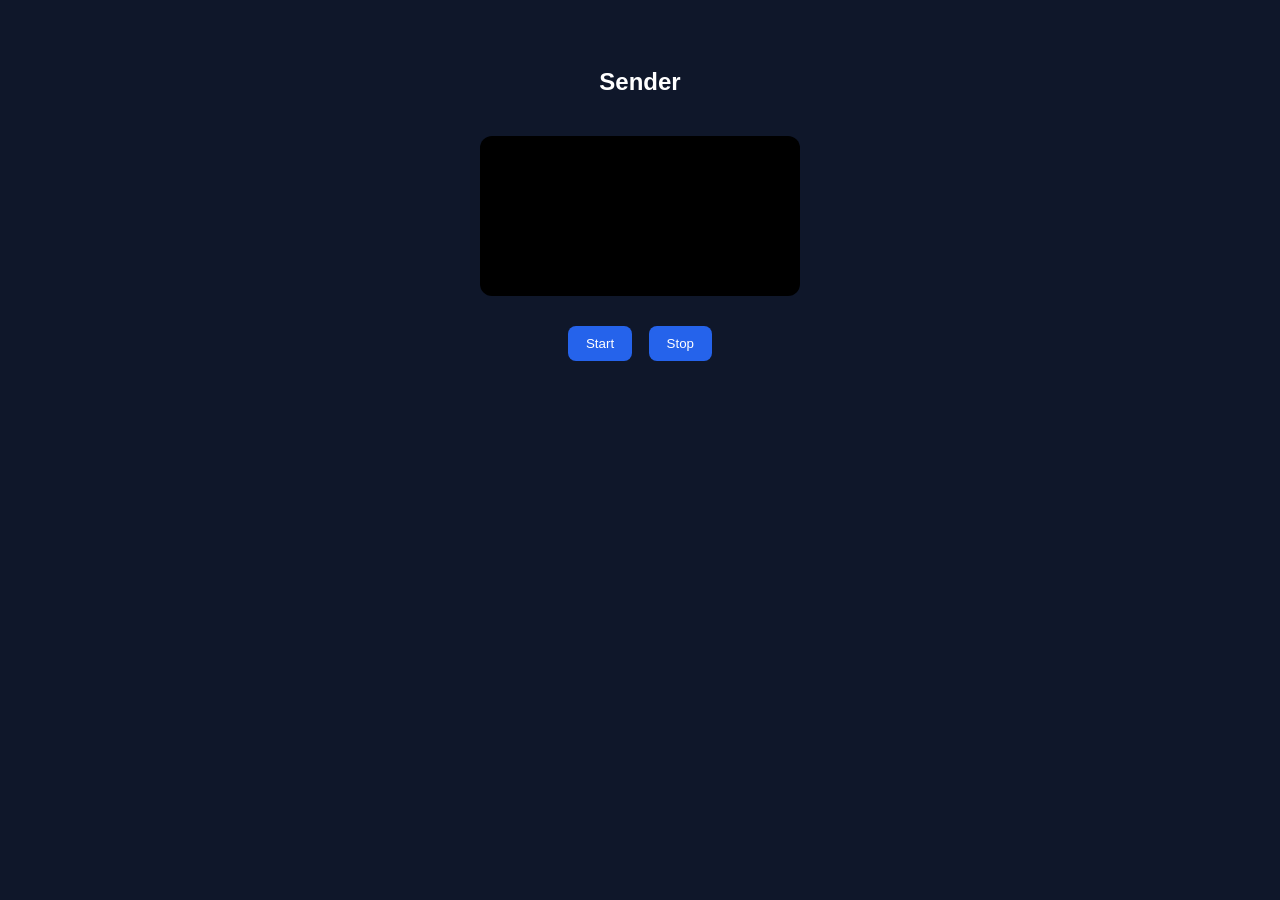
<file: index.html>
<!DOCTYPE html>
<html>
<head>
<meta charset="UTF-8">
<title>Sender</title>
<link rel="stylesheet" href="style.css">
</head>

<body>

<h2>Sender</h2>

<video id="preview" autoplay muted></video>

<div>
<button id="start">Start</button>
<button id="stop">Stop</button>
</div>

<script src="sender.js"></script>

</body>
</html>
</file>
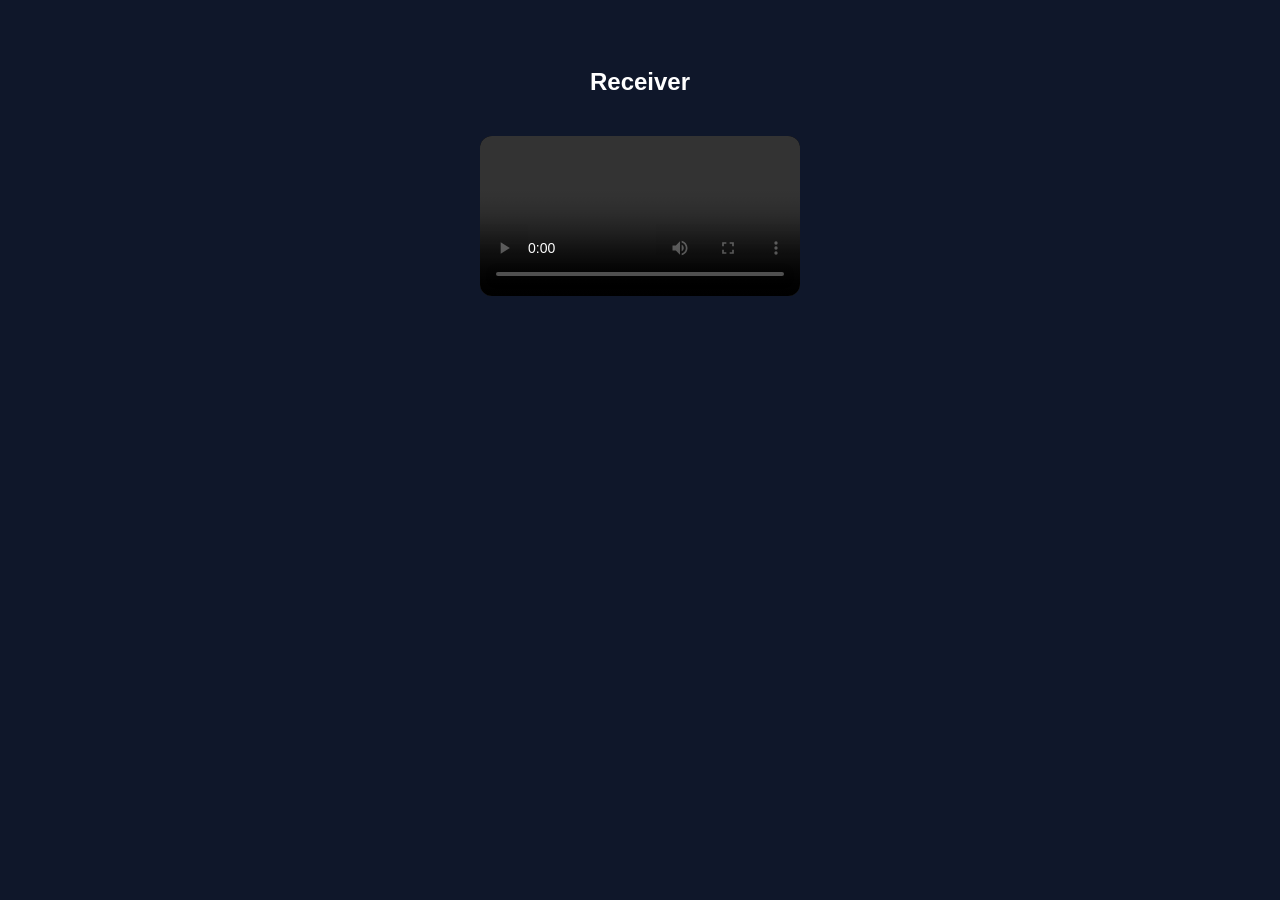
<file: receiver.html>
<!DOCTYPE html>
<html>
<head>
<meta charset="UTF-8">
<title>Receiver</title>
<link rel="stylesheet" href="style.css">
</head>

<body>

<h2>Receiver</h2>

<video id="player" controls autoplay></video>

<script src="receiver.js"></script>

</body>
</html>
</file>
<file: style.css>
body{
font-family:Arial;
background:#0f172a;
color:white;
text-align:center;
padding-top:40px;
}

video{
width:320px;
border-radius:12px;
margin:20px;
background:black;
}

button{
padding:10px 18px;
margin:6px;
border:none;
border-radius:8px;
background:#2563eb;
color:white;
cursor:pointer;
}

button:hover{
background:#1d4ed8;
}
</file>
